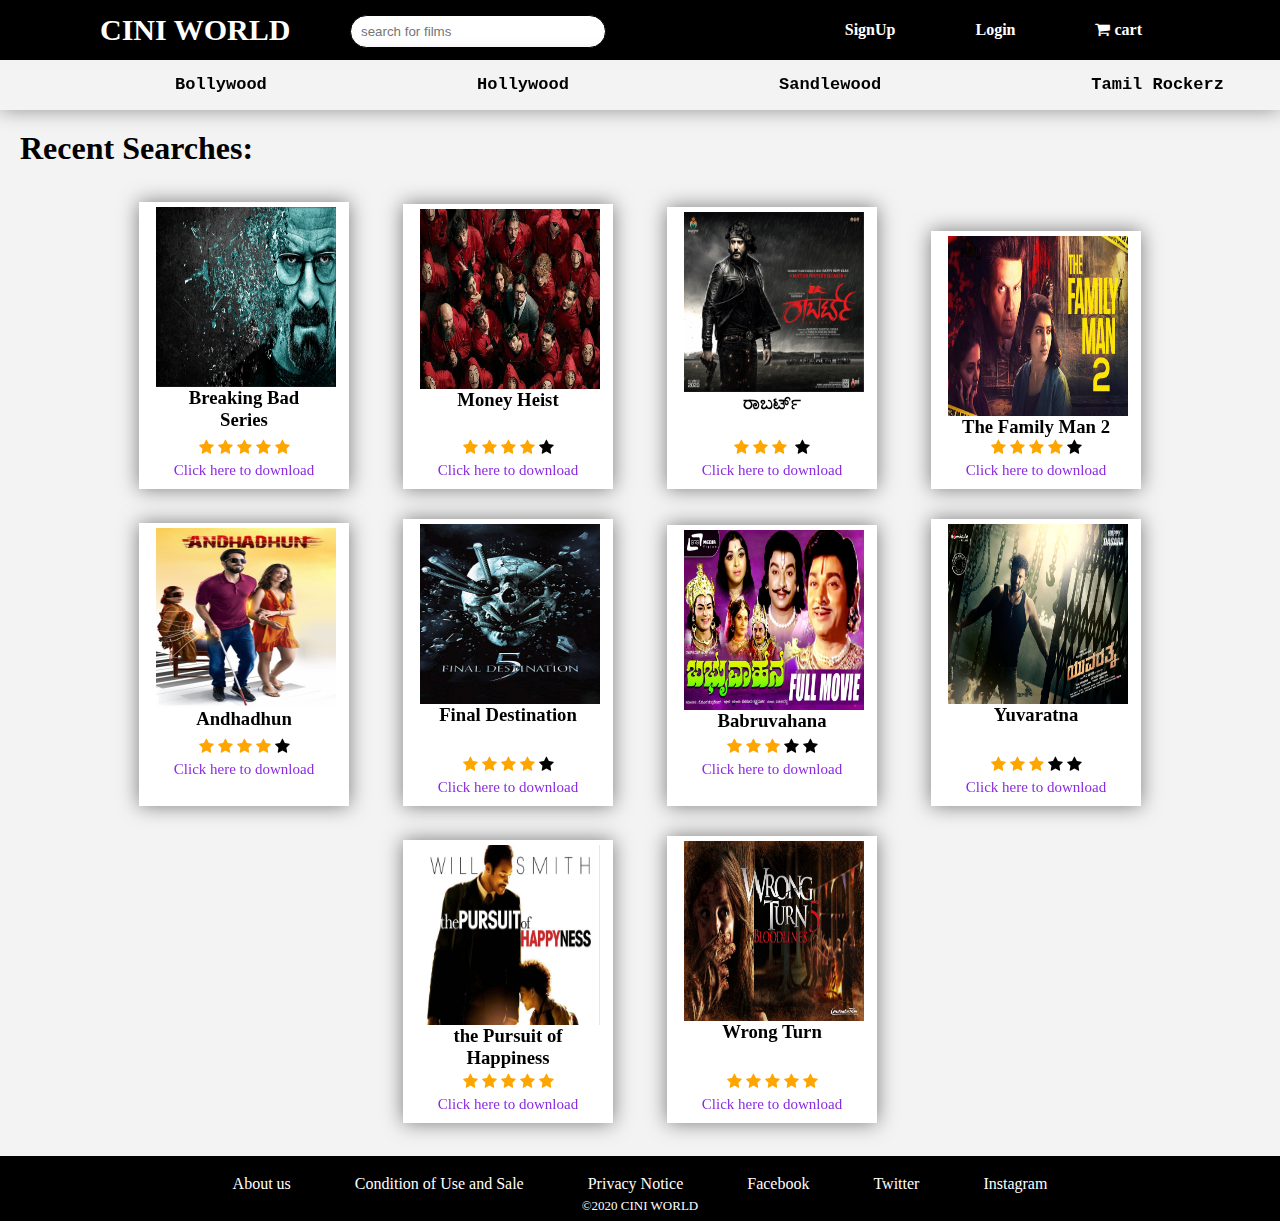
<file: index.html>
<html lang="en">
<head>
    <link rel="stylesheet" href="https://cdnjs.cloudflare.com/ajax/libs/font-awesome/4.7.0/css/font-awesome.min.css">
    <meta charset="UTF-8">
    <meta name="viewport" content="width=device-width, initial-scale=1.0">
    <link rel="stylesheet" href="css/index.css">
    <title>CINI WORLD</title>
</head>
<body>
    <nav class='navbar'>
        <a href="index.html"><label class='logo'>CINI WORLD</label></a>
        <input type="text" placeholder="search for films">
         <ul class="nav_link">
             <li><a href="signup.html">SignUp</a></li>
             <li><a href="login.html">Login</a></li>
             <li><a href="payment.html"><i class="fa fa-shopping-cart" aria-hidden="true"></i> cart</a></li>
        </ul>
    </nav>
    <div class="category">
        <ul>
            <li><a href="#">Bollywood</a></li>
            <li><a href="#">Hollywood</a></li>
            <li><a href="#">Sandlewood</a></li>
            <li><a href="#">Tamil Rockerz</a></li>
       </ul>
    </div>

    <h1 style="font-family: Arial Rounded MT; margin:20px 20px;">Recent Searches:</h1>
    <div class="recent" align='center'>
        <a href="index.html"><div class="product">
            <img src="images1.jpg" alt="Samsung S20 Ultra" width="180" height="180" class="center1">
            <div class='details' align='center'>            
                <h3 style="margin-bottom: 8px;">Breaking Bad Series</h3>
                <span class="fa fa-star checked"></span>
                <span class="fa fa-star checked"></span>
                <span class="fa fa-star checked"></span>
                <span class="fa fa-star checked"></span>
                <span class="fa fa-star checked"></span>
                <p style="color: blueviolet;">Click here to download</p>
               
            </div>
        </div></a>
        <a href="index.html"><div class="product">
            <img src="images2.jpg" alt="Asus vivobook 15" width="180" height="180" class="center1">
            <div class='details' align='center'>            
                <h3 style="margin-bottom: 28px;">Money Heist</h3>
                <span class="fa fa-star checked"></span>
                <span class="fa fa-star checked"></span>
                <span class="fa fa-star checked"></span>
                <span class="fa fa-star checked"></span>
                <span class="fa fa-star"></span>
                <p style="color: blueviolet;">Click here to download</p>
           
            </div>
        </div></a>
        <a href="index.html"><div class="product">
            <img src="images3.jpg" alt="Keyboard" width="180" height="180" class="center1">
            <div class='details' align='center'>            
                <h3 style="margin-bottom: 25px;">ರಾಬರ್ಟ್</h3>
                <span class="fa fa-star checked"></span>
                <span class="fa fa-star checked"></span>
                <span class="fa fa-star checked"></span>
                <span class="fa fa-starchecked"></span>
                <span class="fa fa-star"></span>
                <p style="color: blueviolet;">Click here to download</p>
              
            </div>
        </div></a>
        <a href="index.html"><div class="product">
            <img src="images4.jpg" alt="iPhone 11" width="180" height="180" class="center1">
            <div class='details' align='center'>            
                <h3 style="margin-bottom: 1px;">The Family Man 2</h3>
                <span class="fa fa-star checked"></span>
                <span class="fa fa-star checked"></span>
                <span class="fa fa-star checked"></span>
                <span class="fa fa-star checked"></span>
                <span class="fa fa-star"></span>
                <p style="color: blueviolet;">Click here to download</p>
           
            </div>
        </div></a>
        <a href="index.html"><div class="product">
            <img src="images5.jpg" alt="Arduino Uno" width="180" height="180" class="center1">
            <div class='details' align='center'>            
                <h3 style="margin-bottom: 8px;">Andhadhun</h3>
                <span class="fa fa-star checked"></span>
                <span class="fa fa-star checked"></span>
                <span class="fa fa-star checked"></span>
                <span class="fa fa-star checked"></span>
                <span class="fa fa-star"></span>
                <p style="color: blueviolet;">Click here to download</p>
         
                <br>
            </div>
        </div></a>
        <a href="index.html"><div class="product">
            <img src="images6.jpg" alt="Raspery Pi3" width="180" height="180" class="center1">
            <div class='details' align='center'>            
                <h3 style="margin-bottom: 30px;">Final Destination</h3>
                <span class="fa fa-star checked"></span>
                <span class="fa fa-star checked"></span>
                <span class="fa fa-star checked"></span>
                <span class="fa fa-star checked"></span>
                <span class="fa fa-star"></span>
                <p style="color: blueviolet;">Click here to download</p>
      
            </div>
        </div></a>
        <a href="index.html"><div class="product">
            <img src="images7.jpg" alt="Wifi Module" width="180" height="180" class="center1">
            <div class='details' align='center'>            
                <h3 style="margin-bottom: -30px;">Babruvahana</h3><br><br>
                <span class="fa fa-star checked"></span>
                <span class="fa fa-star checked"></span>
                <span class="fa fa-star checked"></span>
                <span class="fa fa-star"></span>
                <span class="fa fa-star"></span>
                <p style="color: blueviolet;">Click here to download</p>
                <br>
            </div>
        </div></a>
        <a href="index.html"><div class="product">
            <img src="images8.jpg" alt="AMD A6-7480" width="180" height="180" class="center1">
            <div class='details' align='center'>            
                <h3 style="margin-bottom: 30px;">Yuvaratna</h3>
                <span class="fa fa-star checked"></span>
                <span class="fa fa-star checked"></span>
                <span class="fa fa-star checked"></span>
                <span class="fa fa-star"></span>
                <span class="fa fa-star"></span>
                <p style="color: blueviolet;">Click here to download</p>
              
            </div>
        </div></a>
        <a href="index.html"><div class="product">
            <img src="images9.jpg" alt="Samsung Galaxy M31" width="180" height="180" class="center1">
            <div class='details' align='center'>            
                <h3 style="margin-bottom: -14px;">the Pursuit of Happiness</h3><br>
                <span class="fa fa-star checked"></span>
                <span class="fa fa-star checked"></span>
                <span class="fa fa-star checked"></span>
                <span class="fa fa-star checked"></span>
                <span class="fa fa-star checked"></span>
                <p style="color: blueviolet;">Click here to download</p>
            
            </div>
        </div></a>
        <a href="index.html"><div class="product">
            <img src="images10.jpg" alt="Canon M50" width="180" height="180" class="center1">
            <div class='details' align='center'>            
                <h3 style="margin-bottom: 30px;">Wrong Turn</h3>
                <span class="fa fa-star checked"></span>
                <span class="fa fa-star checked"></span>
                <span class="fa fa-star checked"></span>
                <span class="fa fa-star checked"></span>
                <span class="fa fa-star checked"></span>
                <p style="color: blueviolet;">Click here to download</p>
              
            </div>
        </div></a>
    </div><br>

    <!-- fixed footer -->
    <div class="footer">
        <a href="#">About us</a> 
        <a href="#">Condition of Use and Sale</a> 
        <a href="#">Privacy Notice</a> 
        <a href="#">Facebook</a> 
        <a href="#">Twitter</a> 
        <a href="#">Instagram</a> 
        <p>&copy;2020 CINI WORLD </p>
    </div>

</body>
</html>
</file>
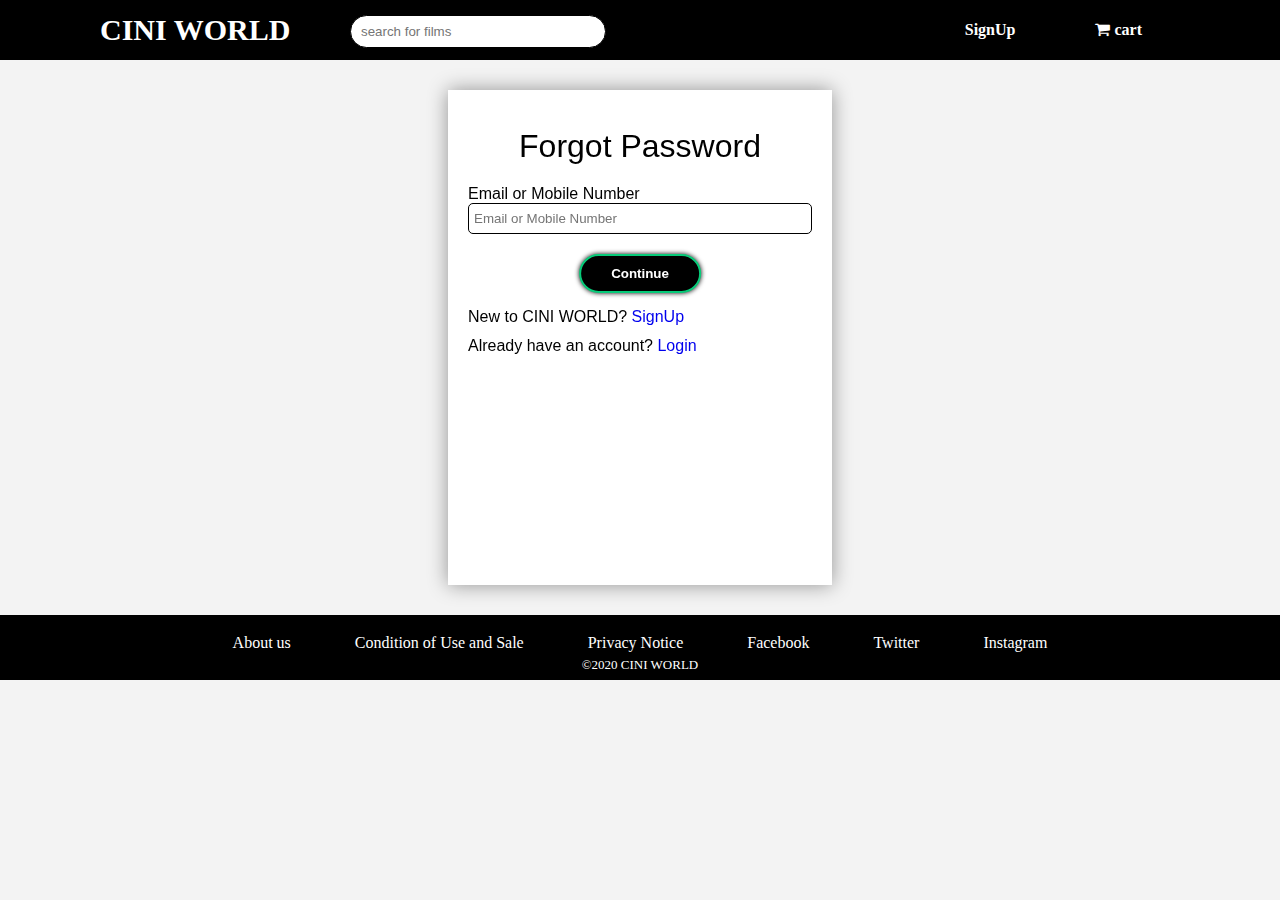
<file: forgot_password.html>
<html lang="en">
<head>
    <meta charset="UTF-8">
    <link rel="stylesheet" href="css/user.css">
    <link rel="stylesheet" href="https://cdnjs.cloudflare.com/ajax/libs/font-awesome/4.7.0/css/font-awesome.min.css">
    <meta name="viewport" content="width=device-width, initial-scale=1.0">
    <title>CINI WORLD | Forgot Password</title>
    <style>
        *{
            padding: 0; 
            margin: 0;
            text-decoration: none;
            list-style: none;
            box-sizing: border-box;
        }
        body{
            background:#F3F3F3;
        }
        nav input{
            padding: 8px 10px;
            width: 20%;
            border-radius: 30px;
            border: 1px solid black;
            position: absolute;
            top:15px;
            left: 350px;
            -webkit-transition: width 0.4s ease-in-out;
            transition: width 0.4s ease-in-out;
        }
        nav input:focus{
            width: 40%;
            outline: none;
            box-shadow: 0 0 5px #07CB79;
            border: 2px solid #07CB79;
        }
        
        nav{
            background: black;
            height: 60px;
            width: 100%;
        }
        
        label.logo{
            font-size: 30px;
            padding-left:100px;
            line-height: 60px;
        }
        
        nav ul{
            float: right;
            margin-right: 100px;
        }
        
        nav ul li{
            display: inline-block;
            line-height: 60px;
            margin: 0px 25px;
        }
        
        nav ul li a{
            font-size: 16px;
            padding: 6px 13px;
            border-radius: 10px;
            color: white;
            font-family: 'Segoe UI';
            font-weight: bold;
        }

        nav label{
            color: white;
            font-family: 'Segoe UI';
            font-weight: bold;
        }
        
        nav ul li a:hover{
            background: #07CB79;
        }  
        form span::before{
            content: "New to CINI WORLD? ";
        }      
        .login span::before{
            content: "Already have an account? ";
        }      
    </style>
</head>
<body>
    <nav>
        <a href="index.html"><label class='logo'>CINI WORLD</label></a>
        <input type="text" placeholder="search for films">
         <ul class="nav_link">
             <li><a href="signup.html">SignUp</a></li>
             <li><a href="payment.html"><i class="fa fa-shopping-cart" aria-hidden="true"></i> cart</a></li>
        </ul>
    </nav>
    <form class="signup" style="height: 55%; padding-bottom:385px;"><br>
        <h1 align='center'>Forgot Password</h1>
        <p>Email or Mobile Number</p>
        <input type="text" placeholder="Email or Mobile Number" required><br>
        <button>Continue</button><br><br><br>
        <span><a href="signup.html">SignUp</a></span><br>
    <div class='login' style="line-height: 40px;">
    <span><a href="login.html">Login</a></span>
</div>
    </form>
    <!-- fixed footer -->
    <div class="footer">
        <a href="#">About us</a> 
        <a href="#">Condition of Use and Sale</a> 
        <a href="#">Privacy Notice</a> 
        <a href="#">Facebook</a> 
        <a href="#">Twitter</a> 
        <a href="#">Instagram</a> 
        <p>&copy;2020 CINI WORLD</p>
    </div>    
</body>
</html>
</file>
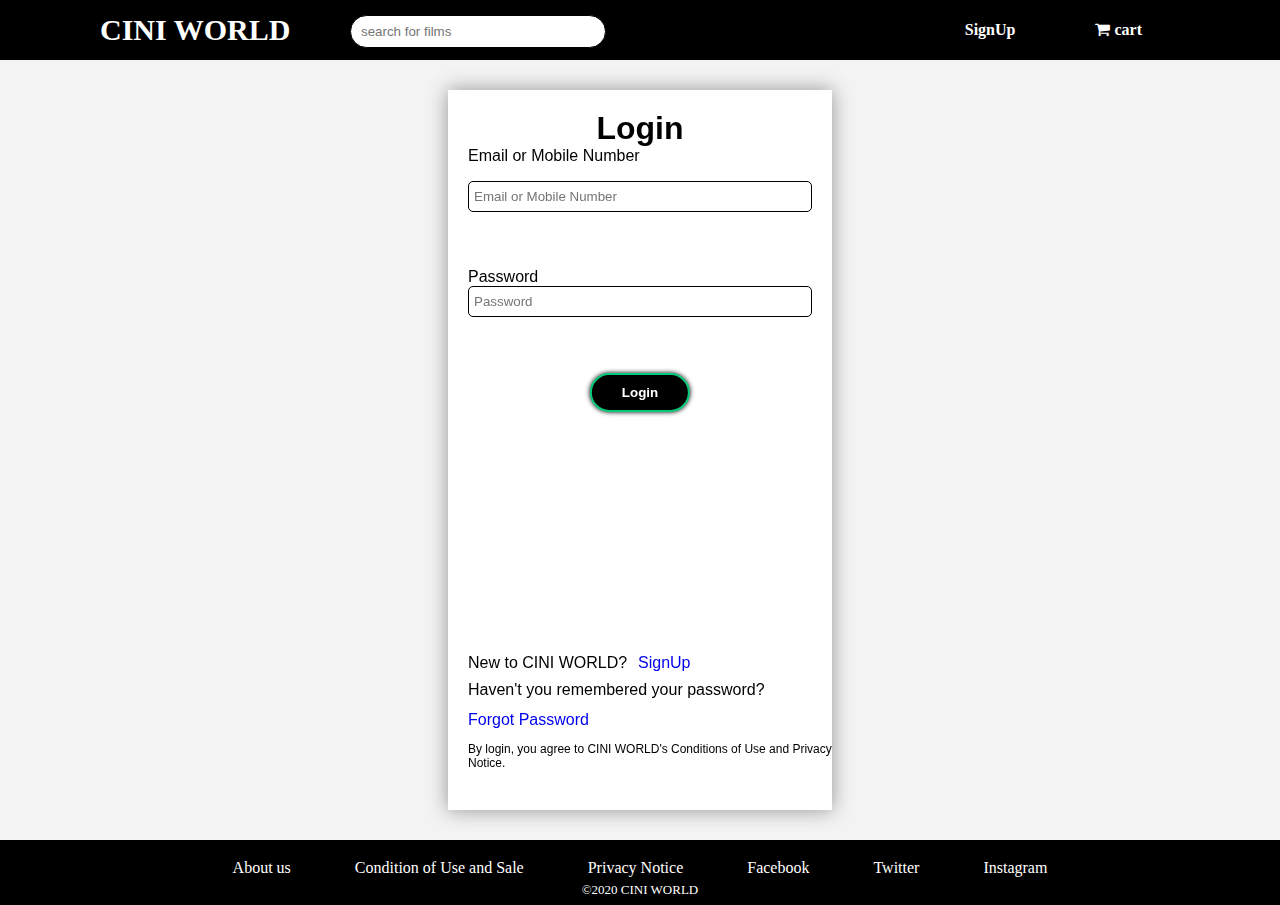
<file: login.html>
<html lang="en">
<head>
    <meta charset="UTF-8">
    <link rel="stylesheet" href="css/user.css">
    <link rel="stylesheet" href="https://cdnjs.cloudflare.com/ajax/libs/font-awesome/4.7.0/css/font-awesome.min.css">
    <meta name="viewport" content="width=device-width, initial-scale=1.0">
    <title>CINI WORLD | Login</title>
   
    
    <style>
        *{
            padding: 0; 
            margin: 0;
            text-decoration: none;
            list-style: none;
            box-sizing: border-box;
        }
        body{
            background:#F3F3F3;
        }
        nav input{
            padding: 8px 10px;
            width: 20%;
            border-radius: 30px;
            border: 1px solid black;
            position: absolute;
            top:15px;
            left: 350px;
            -webkit-transition: width 0.4s ease-in-out;
            transition: width 0.4s ease-in-out;
        }
        nav input:focus{
            width: 40%;
            outline: none;
            box-shadow: 0 0 5px #07CB79;
            border: 2px solid #07CB79;
        }
        
        nav{
            background: black;
            height: 60px;
            width: 100%;
        }
        
        label.logo{
            font-size: 30px;
            padding-left:100px;
            line-height: 60px;
        }
        
        nav ul{
            float: right;
            margin-right: 100px;
        }
        
        nav ul li{
            display: inline-block;
            line-height: 60px;
            margin: 0px 25px;
        }
        
        nav ul li a{
            font-size: 16px;
            padding: 6px 13px;
            border-radius: 10px;
            color: white;
            font-family: 'Segoe UI';
            font-weight: bold;
        }

        nav label{
            color: white;
            font-family: 'Segoe UI';
            font-weight: bold;
        }
        
        nav ul li a:hover{
            background: #07CB79;
        }  
        .devider span::before{
            content: "New to CINI WORLD? ";
            position: absolute;
            bottom: 138px;
          
        
        }      
        
        .forgotp span::before{
            content: "Haven't you remembered your password? ";
            position: absolute;
            bottom: 110px;
           
        }
        #demo{
            color: red;
            font-size: 13px;
            position: absolute;
            bottom: 250px;
     
        }
        #mybtn{
            margin-top: 20px;
        }
        #one{
            color: red;
            font-size: 13px;
            position: absolute; 
            top: 130px;
        }
       .aj fa-exclamation-circle{
             visibility: visible;
             position: absolute;
          
         }
     .signup i{
         visibility: hidden;
     }
    .mj fa-exclamation-circle{
        visibility: visible;
             position: absolute;
         transform: translateX(20px);
    }
   
  
       
    </style>
</head>
<body>
    <nav>
    
        <a href="index.html"><label class='logo'>CINI WORLD</label></a>
        <input type="text" placeholder="search for films">
         <ul class="nav_link">
             <li><a href="signup.html">SignUp</a></li>
             <li><a href="payment.html"><i class="fa fa-shopping-cart" aria-hidden="true"></i> cart</a></li>
        </ul>
    </nav>
  
    <form class="signup" >
        <div class="aj">
        <h1 align='center'>Login</h1>
        <p>Email or Mobile Number</p>
        <i class="fa fa-exclamation-circle" aria-hidden="true" id="a" ></i>
        <input type="text" placeholder="Email or Mobile Number"  id="email"><br><br>
        <i class="fa fa-exclamation-circle" aria-hidden="true" id="a" ></i>
        <i class="fa fa-check-circle" aria-hidden="true" id="c"></i>
        <p id="one"></p>
    
    </div>    
      <div class="mj">
        <p>Password</p>
        <input type="password" placeholder="Password"  id="password"><br>
        <i class="fa fa-exclamation-circle" aria-hidden="true" id="b" ></i>
        <p id="demo"></p>
    </div>
        <button type="button" onclick="checkInputs()" id="mybtn">Login</button><br><br><br>
        
   
<div class='devider'>
    <span><a href="signup.html" style="position: absolute;bottom: 138px;left: 190px;">SignUp</a></span>
</div><br>
<div class='forgotp' style="line-height: 20px; margin-bottom:0;">
    <span><a href="forgot_password.html" style="position:absolute;bottom: 80px;left: 20px;"><br> Forgot Password</a></span>
</div><br>
<p style="font-size: 12px; position: absolute;bottom: 40px;" >By login, you agree to CINI WORLD's Conditions of Use and Privacy Notice.</p>
</form>  



        <!-- fixed footer -->
    <div class="footer">
        <a href="#">About us</a> 
        <a href="#">Condition of Use and Sale</a> 
        <a href="#">Privacy Notice</a> 
        <a href="#">Facebook</a> 
        <a href="#">Twitter</a> 
        <a href="#">Instagram</a> 
        <p>&copy;2020 CINI WORLD</p>
    </div>
    <script>
           
            const Email = document.getElementById('email');
            const password = document.getElementById('password');
            const exclamation=document.getElementById('a')
            const ex=document.getElementById('b')
            const symbol=document.querySelector('i')
          const btn = document.getElementById('mybtn')
          const color=document.getElementById("one")
          const check=document.getElementById("c")

            function checkInputs(){
                var x,text;
                
                const EmailValue =  Email.value.trim();
                const passwordValue = password.value.trim();
               
                if(EmailValue === ''){x='Email cannot be empty',  Email.style.cssText='border:1px solid red';
                exclamation.style.cssText='color:red;visibility:visible;position:relative;left:340px;bottom:-21px';color.style.cssText='color:red';}
                else if(!isEmail(EmailValue)){x='Invalid Email',  Email.style.cssText='border:1px solid red';exclamation.style.cssText='color:red;visibility:visible';color.style.cssText='color:red';}
                else{x='Input is ok',Email.style.cssText='border:1px solid green';color.style.cssText='color:green';check.style.cssText='color:green;visibility:visible;position:absolute;top: 100px;left:360px';}
                document.getElementById("one").innerHTML=x;
               

             
               
                if(passwordValue === ''){text='Password cannot be empty', password.style.cssText='border:1px solid red';
                ex.style.cssText='color:red;visibility:visible;position:absolute;left:360px;top:200px';}
                document.getElementById("demo").innerHTML=text;
                
            }
            function isEmail(EmailValue) {
            return /^[a-zA-Z0-9]+@[a-zA-Z0-9-]+(?:\.[a-zA-Z0-9-]+)*$/.test(EmailValue);
            }
            
            function isPassword(passwordValue){
            return /^(?=.*\d)(?=.*[a-z])(?=.*[A-Z]).{6,20}$/.test(passwordValue);
            }


    </script>
</body>
</html>
</file>
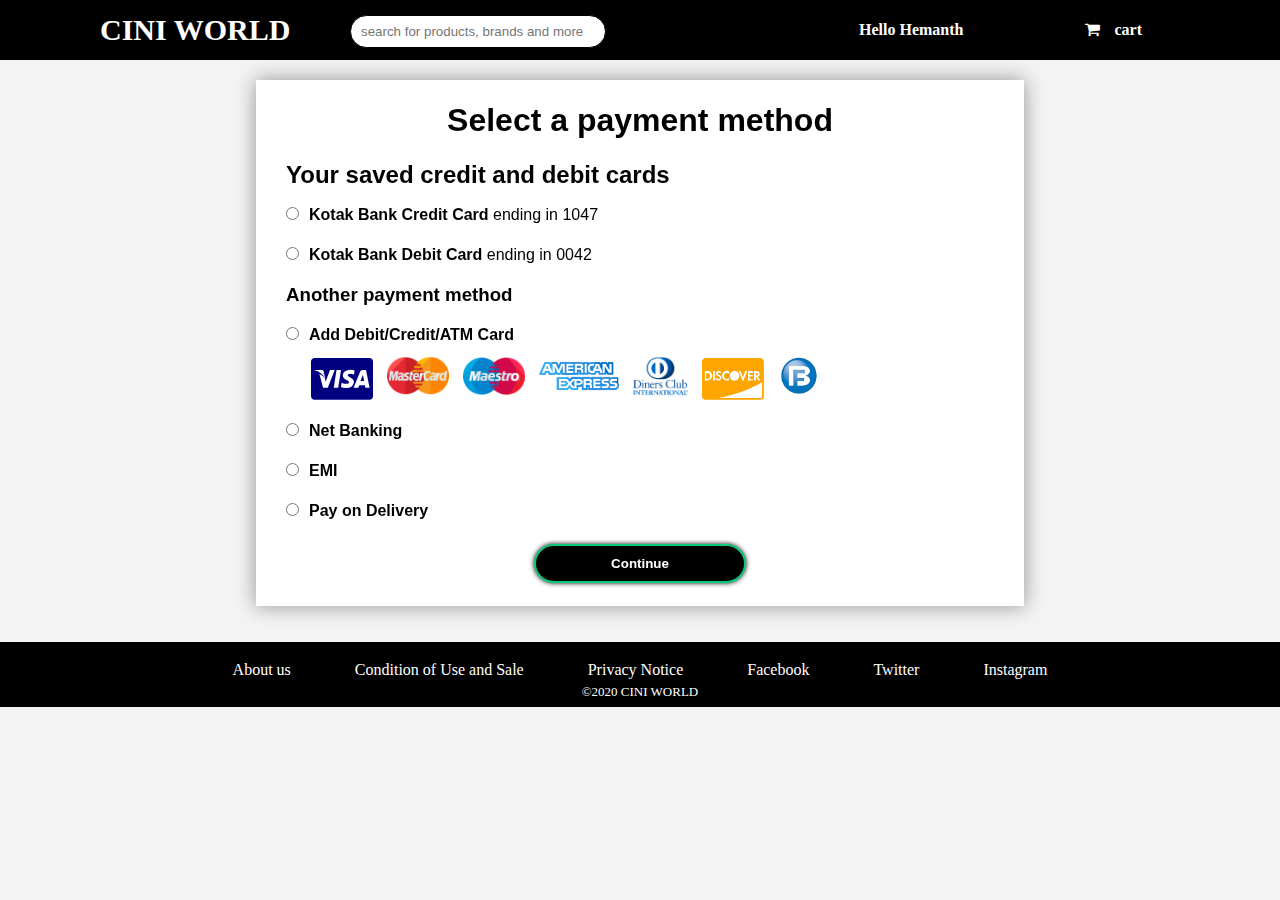
<file: payment.html>
<html lang="en">
<head>
    <meta charset="UTF-8">
    <link rel="stylesheet" href="css/payment.css">
    <meta name="viewport" content="width=device-width, initial-scale=1.0">
    <link rel="stylesheet" href="https://cdnjs.cloudflare.com/ajax/libs/font-awesome/4.7.0/css/font-awesome.min.css">
    <title>CINI WORLD | Payment</title>
    <style>
        *{
            padding: 0; 
            margin: 0;
            text-decoration: none;
            list-style: none;
            box-sizing: border-box;
        }
        
        a{
            color: white;
        }
        
        nav input{
            padding: 8px 10px;
            width: 20%;
            border-radius: 30px;
            border: 1px solid black;
            position: absolute;
            top:15px;
            left: 350px;
            -webkit-transition: width 0.4s ease-in-out;
            transition: width 0.4s ease-in-out;
        }
        
        nav input:focus{
            width: 35%;
            outline: none;
            box-shadow: 0 0 5px #07CB79;
            border: 2px solid #07CB79;
        }
        
        body{
            font-family: 'Segoe UI';
            font-weight: bold;
        }
        
        nav{
            background: black;
            height: 60px;
            width: 100%;
        }
        
        label.logo{
            font-size: 30px;
            padding-left:100px;
            line-height: 60px;
        }
        
        nav ul{
            float: right;
            margin-right: 100px;
        }
        
        nav ul li{
            display: inline-block;
            line-height: 60px;
            margin: 0px 25px;
        }
        
        nav ul li a{
            font-size: 16px;
            padding: 6px 13px;
            border-radius: 10px;
        }
        
        nav ul li a:hover{
            background: #07CB79;
        }        

        body{
            background: #F3F3F3;
        }
    </style>
</head>
<body>
    <nav>
        <a href="index.html"><label class='logo'>CINI WORLD</label></a>
        <input type="text" placeholder="search for products, brands and more">
         <ul class="nav_link">
             <a href="#">Hello Hemanth</a>
             <li style="padding-left: 80px"><a href="#"><i class="fa fa-shopping-cart" aria-hidden="true"></i> cart</a></li>
        </ul>
    </nav>

    <form class='payment'>
        <h1 align='center' style="margin-top: 10px; margin-bottom:15px;">Select a payment method</h1>
        <h2>Your saved credit and debit cards</h2>
        <input  type="radio" name="payment_mode"><b>Kotak Bank Credit Card</b> ending in 1047 <br>
        <input type="radio" name="payment_mode"><b>Kotak Bank Debit Card</b> ending in 0042 <br>
        <p></p>
        <h3>Another payment method</h3>
        <input type="radio" name="payment_mode" id=""><b >Add Debit/Credit/ATM Card</b><br>
        <div class="icon-container">
            <i class="fa fa-cc-visa fa-3x" style="margin-left: 25px; color:navy;"></i>
            <img src="paymnet_icons/mastercard.png" height="40px" alt="">
            <img src="paymnet_icons/mastrocard.png" height="40px" alt="">
            <img src="paymnet_icons/american-express.png" height="40px" alt="">
            <img src="paymnet_icons/diners-club.png" height="40px" alt="">            
            <i class="fa fa-cc-discover fa-3x" style="color:orange;"></i>
            <img src="paymnet_icons/Bajaj-Finserv-Logo1.png" height="40px" alt="">            
        </div>
        <input type="radio" name="payment_mode" id=""><b>Net Banking</b><br>
        <input type="radio" name="payment_mode" id=""><b>EMI</b><br>
        <input type="radio" name="payment_mode" id=""><b>Pay on Delivery</b><br>
        <button>Continue</button>
    </form><br><br>

        <!-- fixed footer -->
    <div class="footer">
        <a href="#">About us</a> 
        <a href="#">Condition of Use and Sale</a> 
        <a href="#">Privacy Notice</a> 
        <a href="#">Facebook</a> 
        <a href="#">Twitter</a> 
        <a href="#">Instagram</a> 
        <p>&copy;2020 CINI WORLD</p>
    </div>
</body>
</html>
</file>
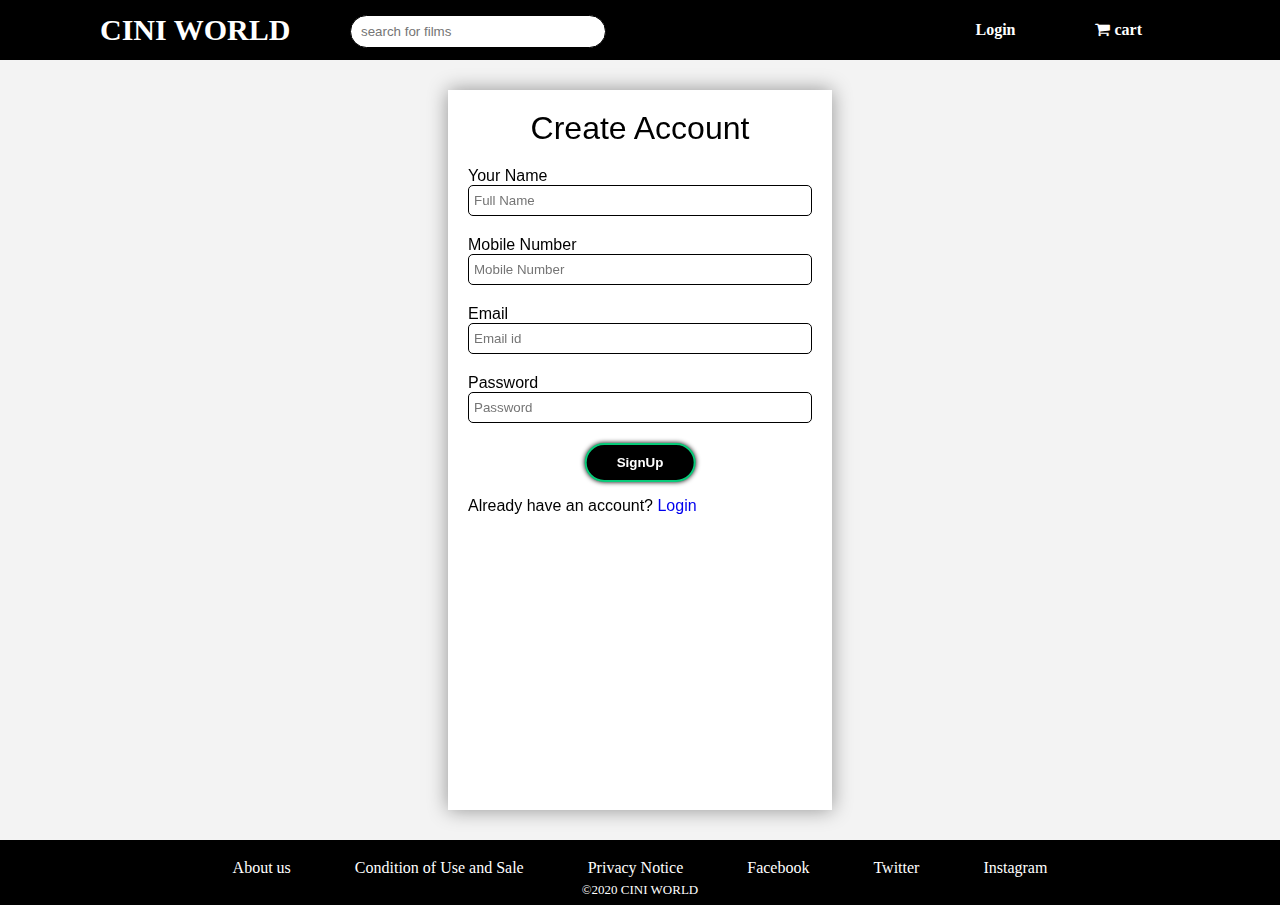
<file: signup.html>
<html lang="en">
<head>
    <meta charset="UTF-8">
    <meta name="viewport" content="width=device-width, initial-scale=1.0">
    <link rel="stylesheet" href="https://cdnjs.cloudflare.com/ajax/libs/font-awesome/4.7.0/css/font-awesome.min.css">
    <link rel="stylesheet" href="css/user.css">
    <title>CINI WORLD | SignUp</title>
    <style>
        *{
            padding: 0; 
            margin: 0;
            text-decoration: none;
            list-style: none;
            box-sizing: border-box;
        }
        body{
            background:#F3F3F3;
        }
        nav input{
            padding: 8px 10px;
            width: 20%;
            border-radius: 30px;
            border: 1px solid black;
            position: absolute;
            top:15px;
            left: 350px;
            -webkit-transition: width 0.4s ease-in-out;
            transition: width 0.4s ease-in-out;
        }
        nav input:focus{
            width: 40%;
            outline: none;
            box-shadow: 0 0 5px #07CB79;
            border: 2px solid #07CB79;
        }
        
        nav{
            background: black;
            height: 60px;
            width: 100%;
        }
        
        label.logo{
            font-size: 30px;
            padding-left:100px;
            line-height: 60px;
        }
        
        nav ul{
            float: right;
            margin-right: 100px;
        }
        
        nav ul li{
            display: inline-block;
            line-height: 60px;
            margin: 0px 25px;
        }
        
        nav ul li a{
            font-size: 16px;
            padding: 6px 13px;
            border-radius: 10px;
            color: white;
            font-family: 'Segoe UI';
            font-weight: bold;
        }

        nav label{
            color: white;
            font-family: 'Segoe UI';
            font-weight: bold;
        }
        
        nav ul li a:hover{
            background: #07CB79;
        }     
        form span::before{
            content: "Already have an account? ";
        }          

    </style>
</head>
<body>
    <nav>
        <a href="index.html"><label class='logo'>CINI WORLD</label></a>
        <input type="text" placeholder="search for films">
         <ul class="nav_link">
             <li><a href="login.html">Login</a></li>
             <li><a href="payment.html"><i class="fa fa-shopping-cart" aria-hidden="true"></i> cart</a></li>
        </ul>
    </nav>
    <form class="signup">
        <h1 align='center'>Create Account</h1>
        <p>Your Name</p>
        <input type="text" placeholder="Full Name" required><br>
        <p>Mobile Number</p>
        <input type="text" placeholder="Mobile Number"required><br>
        <p>Email</p>
        <input type="text" placeholder="Email id"><br>
        <p>Password</p>
        <input type="password" placeholder="Password" required><br>
        <button align='center'>SignUp</button><br><br><br>
        <div class='devider'>
            <span><a href="login.html">Login</a></span>
        </div>
    </form>

        <!-- fixed footer -->
    <div class="footer">
        <a href="#">About us</a> 
        <a href="#">Condition of Use and Sale</a> 
        <a href="#">Privacy Notice</a> 
        <a href="#">Facebook</a> 
        <a href="#">Twitter</a> 
        <a href="#">Instagram</a> 
        <p>&copy;2020 CINI WORLD</p>
    </div>
</body>
</html>
</file>
<file: css/index.css>
*{
    padding: 0; 
    margin: 0;
    text-decoration: none;
    list-style: none;
    box-sizing: border-box;
}

body{
    background:#F3F3F3;
}

nav input{
    padding: 8px 10px;
    width: 20%;
    border-radius: 30px;
    border: 1px solid black;
    position: absolute;
    top:15px;
    left: 350px;
    -webkit-transition: width 0.4s ease-in-out;
    transition: width 0.4s ease-in-out;
}

nav input:focus{
    width: 35%;
    outline: none;
    box-shadow: 0 0 5px #07CB79;
    border: 2px solid #07CB79;
}

body{
    /* background: #F3F3F3; */
    font-family: 'Segoe UI';
    font-weight: bold;
}

.navbar{
    background: black;
    height: 60px;
    width: 100%;
}

label.logo{
    font-size: 30px;
    padding-left:100px;
    line-height: 60px;
    color: white;
}

nav ul{
    float: right;
    margin-right: 100px;
}

nav ul li, .category ul li{
    display: inline-block;
    line-height: 60px;
    margin: 0px 25px;
}

nav ul li a{
    color: white;
    font-size: 16px;
    padding: 6px 13px;
    border-radius: 10px;
}

nav ul li a:hover{
    background: #07CB79;
}

.category ul li a{
    margin-left: 150px;
    line-height: 50px;
    color: black;
}

.category{
    background: #F3F3F3;
    font-size: 17px;
    font-family: monospace;
    height: 50px;
    width: 100%;
    filter: drop-shadow(0px 0px 10px rgba(0,0,0,0.4));
}

.recent .product{
    background: white;
    margin: 15px 25px;
    padding: 10px 30px;
    padding-top: 5px;
    width: 210px;
    filter: drop-shadow(0px 0px 10px rgba(0,0,0,0.5));
    display: inline-block;
}

.product .checked{
    color: orange;
}

.details p{
    font-weight: normal;
    font-size: 15px;
    margin-top: 5px;
}

.recent a{
    text-decoration: none;
    color: black;
}

.product:hover{
    transform: scale(1.2);
    position: relative;
    z-index: 1;
}

.footer{
    text-align: center;
    background: black;
    padding: 10px 100px;
    color: white;
    font-weight: normal;

}

.footer a{
    text-decoration: none;
    padding: 10px 30px;
    color: white;
    line-height: 35px;
}

.footer p{
    line-height: 10px;
    font-size: 13px;
}
.center1{
    align-self: center;
    transform: translateX(-13px);
}
</file>
<file: css/user.css>
form{
    background: white;
    height: 80%;
    width: 30%;
    margin: 30px 0;
    padding-bottom: 20px;
    padding: 20px 20px;
    font-family: Arial,sans-serif;
    filter: drop-shadow(0px 0px 10px rgba(0,0,0,0.4));
    position: relative;
    left: 50%;
    transform: translate(-50%);
}

form input{
    padding: 7px 5px;
    border-radius: 5px;
    margin-bottom: 20px;
    width: 100%;
    border: 1px solid black;
    -webkit-transition: width 0.4s ease-in-out;
    transition: width 0.4s ease-in-out;
}

form input:focus{
    outline: none;
    box-shadow: 0 0 5px #07CB79;
    border: 2px solid #07CB79;
}

form>h1{
    padding-bottom: 20px;
    font-weight: normal;
}

form button{
    color: white;
    font-weight: bold;
    border-radius: 20px;
     /* margin: 20px 30%; */
    padding: 10px 30px;
    position: absolute;
    left: 50%;
    transform: translate(-50%);
    border: 2px solid #07CB79;
    background: black;
    outline: none;
    box-shadow: 0 0 5px black;
}

form button:hover{
    background: #07CB79;
    border: 2px solid black;
    box-shadow: 0 0 5px black;
}

.footer{
    text-align: center;
    background: black;
    padding: 10px 100px;
    color: white;
    font-family: 'Segoe UI';
    font-weight: normal;
}

.footer a{
    text-decoration: none;
    padding: 10px 30px;
    color: white;
    line-height: 35px;
}

.footer p{
    line-height: 10px;
    font-size: 13px;
}
</file>
<file: css/payment.css>
form{
    font-weight: normal;
    padding: 10px 30px;    
    width: 60%;
    margin-top: 20px;
    background: white;
    margin-left: 20%;
    line-height: 40px;
    font-family: Arial,sans-serif;
    filter: drop-shadow(0px 0px 10px rgba(0,0,0,0.4));
}

form input[type=radio], i, img{
    margin-right: 10px;
}

form button{
    color: white;
    font-weight: bold;
    border-radius: 20px;
    margin: 13px 35%;
    padding: 10px 10px;
    width: 30%;
    border: 2px solid #07CB79;
    background: black;
    outline: none;
    box-shadow: 0 0 5px black;
}

form button:hover{
    background: #07CB79;
    border: 2px solid black;
    box-shadow: 0 0 5px black;
}

.footer{
    text-align: center;
    background: black;
    padding: 10px 100px;
    color: white;
    font-weight: normal;
}

.footer a{
    text-decoration: none;
    padding: 10px 30px;
    color: white;
    line-height: 35px;
}

.footer p{
    line-height: 10px;
    font-size: 13px;
}
</file>
